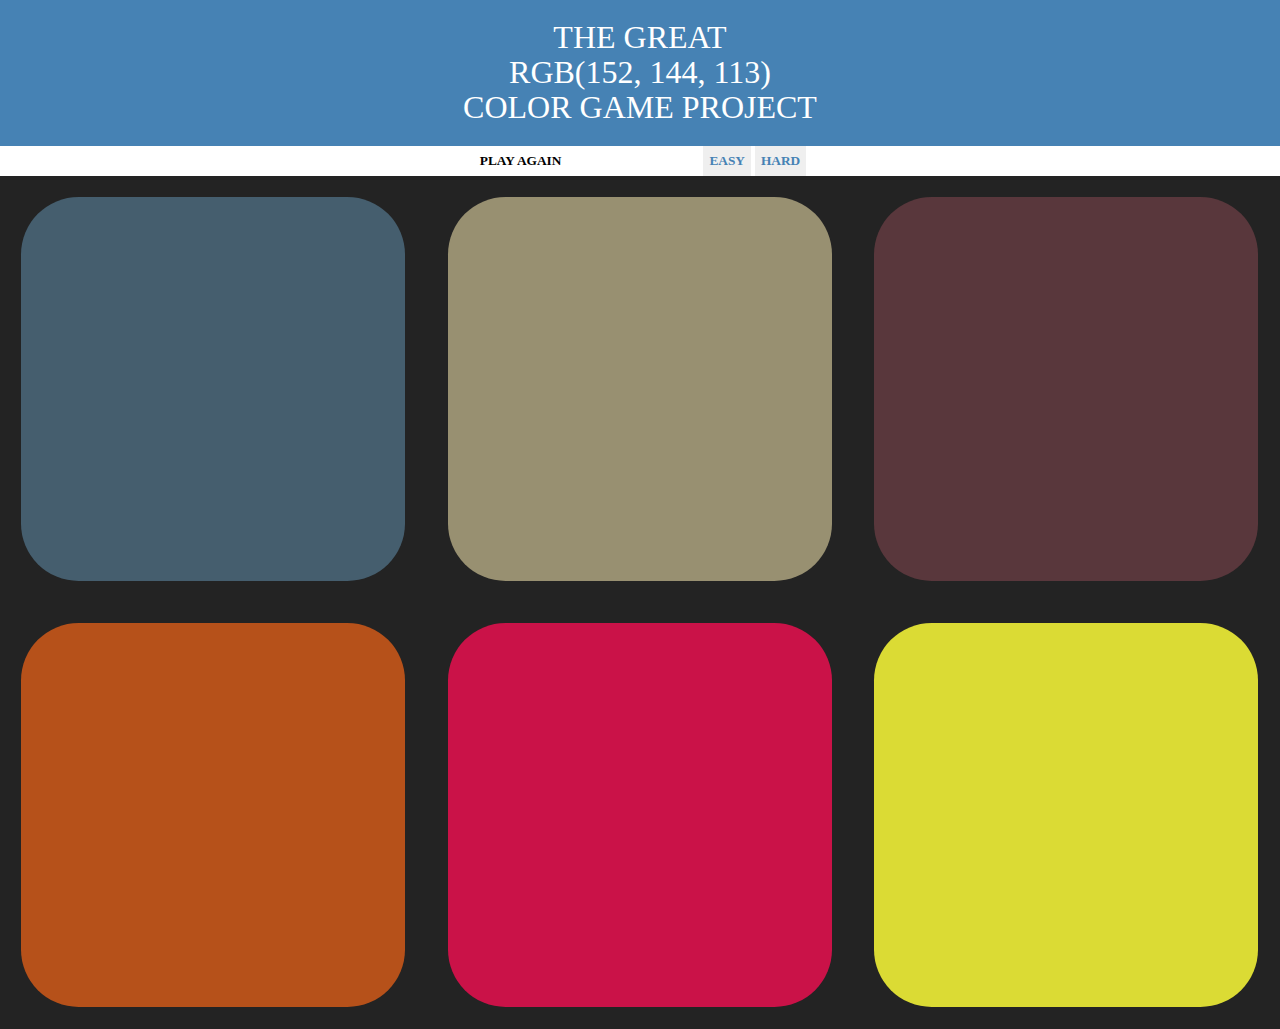
<file: colorGame/index.html>
<!DOCTYPE html>
<html>
<head>
	<title>Color Game</title>
	<link rel="stylesheet" type="text/css" href="style.css">
</head>
<h1>The Great 
	<br>
	<span id="display">RGB</span> 
	<br>
	Color Game Project</h1>
<div id="stripe">
<button id="navigation" >Play Again</button>
<span id="message"></span>
<button><span id="easyBtn">EASY</span></button>
<button><span id="hardBtn">HARD</span></button></div>
<body class="body">
		<div id="container">
			<div class="square"></div>
			<div class="square"></div>
			<div class="square"></div>
			<div class="square"></div>
			<div class="square"></div>
			<div class="square"></div>
		</div>
<script type="text/javascript" src="index.js"></script></body>
</html>
</file>
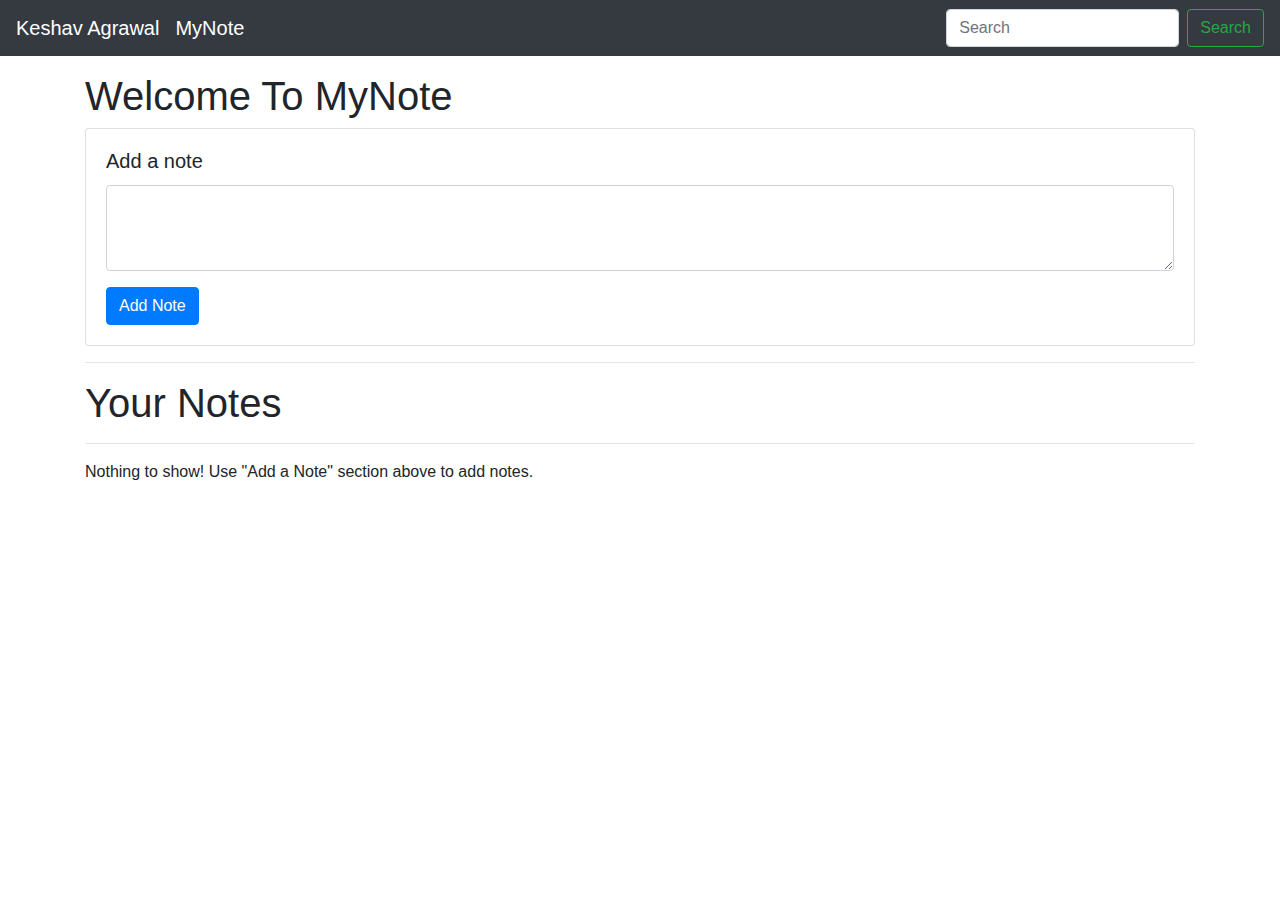
<file: noteTaker/index.html>
<!DOCTYPE html>
<html lang="en">

<head>
    <meta charset="UTF-8">
    <meta name="viewport" content="width=device-width, initial-scale=1.0">
    <meta http-equiv="X-UA-Compatible" content="ie=edge">
    <title>MyNote</title>
    <link rel="stylesheet" href="https://stackpath.bootstrapcdn.com/bootstrap/4.3.1/css/bootstrap.min.css"
        integrity="sha384-ggOyR0iXCbMQv3Xipma34MD+dH/1fQ784/j6cY/iJTQUOhcWr7x9JvoRxT2MZw1T" crossorigin="anonymous">
</head>

<body>

    <nav class="navbar navbar-expand-lg navbar-dark bg-dark">
        <a class="navbar-brand" class="nav-item active" href="#">Keshav Agrawal</a>
        <a class="navbar-brand" href="#">MyNote</a>

        <button class="navbar-toggler" type="button" data-toggle="collapse" data-target="#navbarSupportedContent"
            aria-controls="navbarSupportedContent" aria-expanded="false" aria-label="Toggle navigation">
            <span class="navbar-toggler-icon"></span>
        </button>

        <div class="collapse navbar-collapse" id="navbarSupportedContent">
            <ul class="navbar-nav mr-auto">
                <!--<li class="nav-item active">
                    <a class="nav-link" href="#">Home <span class="sr-only">(current)</span></a>
                </li>-->

            </ul>
            <form class="form-inline my-2 my-lg-0">
                <input class="form-control mr-sm-2" id="searchTxt" type="search" placeholder="Search"
                    aria-label="Search">
                <button class="btn btn-outline-success my-2 my-sm-0" type="submit">Search</button>
            </form>
        </div>
    </nav>


    <div class="container my-3">
        <h1>Welcome To MyNote</h1>
        <div class="card">
            <div class="card-body">
                <h5 class="card-title">Add a note</h5>
                <div class="form-group">
                    <textarea class="form-control" id="addTxt" rows="3"></textarea>
                </div>
                <button class="btn btn-primary" id="addBtn">Add Note</button>
            </div>
        </div>
        <hr>
        <h1>Your Notes</h1>
        <hr>
        <div id="notes" class="row container-fluid"> </div>
    </div>

    <script src="https://code.jquery.com/jquery-3.3.1.slim.min.js"
        integrity="sha384-q8i/X+965DzO0rT7abK41JStQIAqVgRVzpbzo5smXKp4YfRvH+8abtTE1Pi6jizo"
        crossorigin="anonymous"></script>
    <script src="https://cdnjs.cloudflare.com/ajax/libs/popper.js/1.14.7/umd/popper.min.js"
        integrity="sha384-UO2eT0CpHqdSJQ6hJty5KVphtPhzWj9WO1clHTMGa3JDZwrnQq4sF86dIHNDz0W1"
        crossorigin="anonymous"></script>
    <script src="https://stackpath.bootstrapcdn.com/bootstrap/4.3.1/js/bootstrap.min.js"
        integrity="sha384-JjSmVgyd0p3pXB1rRibZUAYoIIy6OrQ6VrjIEaFf/nJGzIxFDsf4x0xIM+B07jRM"
        crossorigin="anonymous"></script>
    <script src="app.js"></script>
</body>

</html>
</file>
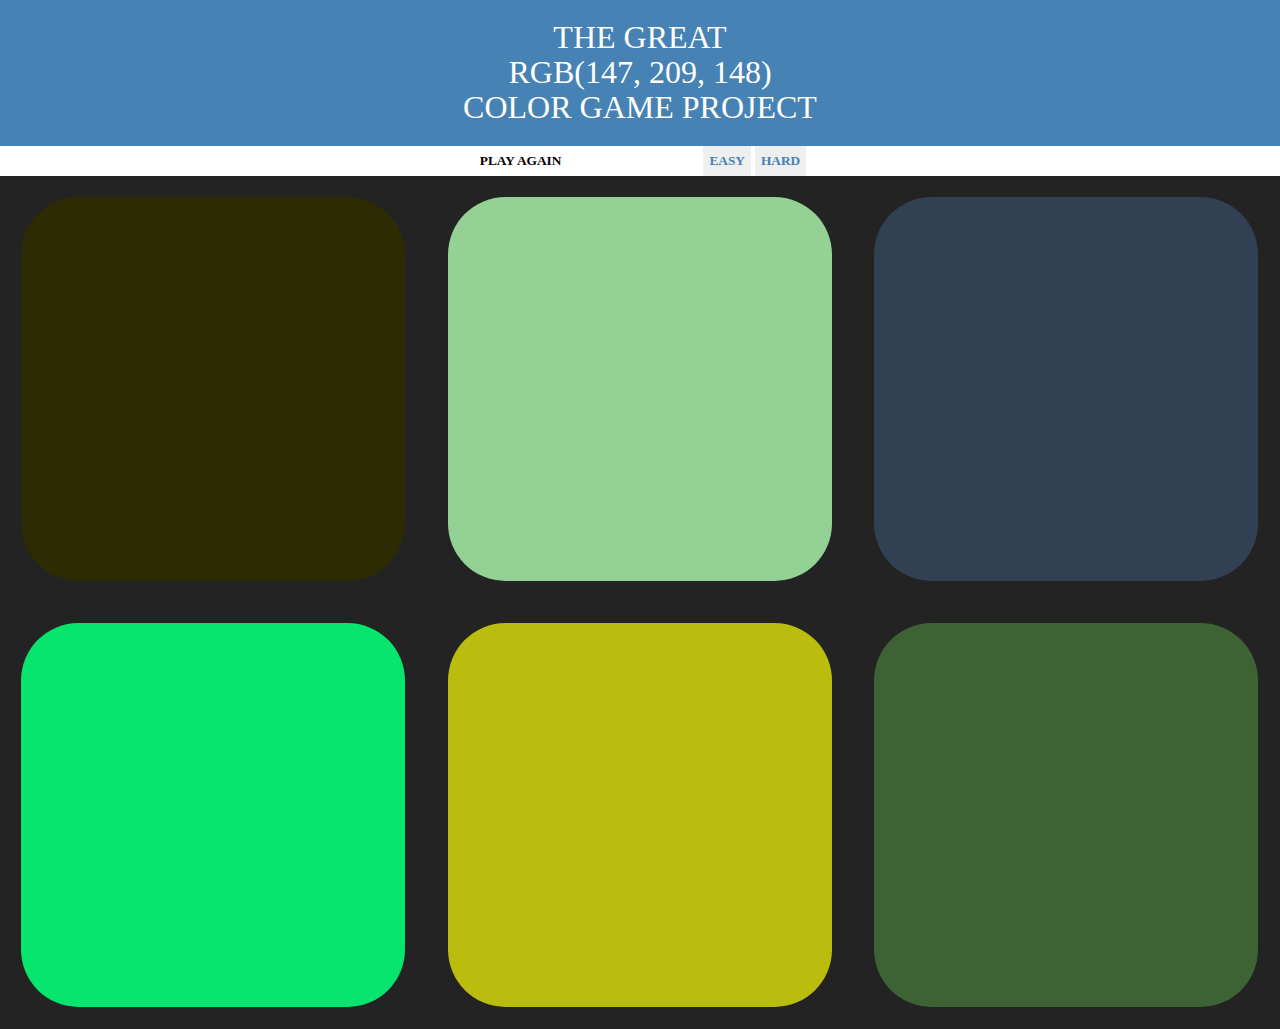
<file: colorGame/colorgame.html>
<!DOCTYPE html>
<html>
<head>
	<title>Color Game</title>
	<link rel="stylesheet" type="text/css" href="colorgame.css">
	<link rel="stylesheet" type="text/css" href="colorgame.js">
</head>
<h1>The Great 
	<br>
	<span id="display">RGB</span> 
	<br>
	Color Game Project</h1>
<div id="stripe">
<button id="navigation" >Play Again</button>
<span id="message"></span>
<button><span id="easyBtn">EASY</span></button>
<button><span id="hardBtn">HARD</span></button></div>
<body class="body">
		<div id="container">
			<div class="square"></div>
			<div class="square"></div>
			<div class="square"></div>
			<div class="square"></div>
			<div class="square"></div>
			<div class="square"></div>
		</div>
<script type="text/javascript" src="colorgame.js"></script></body>
</html>
</file>
<file: colorGame/style.css>
.square{
	padding-top: 30%;
	margin: 1.66%;
	width: 30%;
	background: purple;
	float: left;
transition: background 0.6s;
border-radius: 15%;
}
.body{
	background-color: #232323;
	margin: 0px;
	font-family: "Montserrat","Avenir";
}
#container{
	max-width: 20px auto;
	border-radius: 50%;

}
h1{
	color: white;
	background-color: steelblue;
	margin: 0px;
	text-align: center;
	text-transform: uppercase;
	padding: 20px 0;
	font-weight: normal;
	line-height: 1.1;
}
#navigation{
	background: white;
	text-align: center;
	color: black;
}
#message{
	background-color: white;
	color: black;
	text-align: center;
	display: inline-block;
	width: 10%;
	font-size: 20px 0;
}
#stripe{
	background: white;
	text-align: center;
	color: black;
	height: 30px;
}
button{
	border: none;
	height: 100%;
	background-color: none;
	text-transform: uppercase;
	font-weight: 700;
	color: steelblue;
	font-family: inherit;
	transition: background 0.6s;
	outline: none;
}
}
#display{
	height: 200% 
	text-size: 200px;
}
button: hover
{
	color: white;
	background: steelblue;
	}
</file>
<file: colorGame/colorgame.css>
.square{
	padding-top: 30%;
	margin: 1.66%;
	width: 30%;
	background: purple;
	float: left;
transition: background 0.6s;
border-radius: 15%;
}
.body{
	background-color: #232323;
	margin: 0px;
	font-family: "Montserrat","Avenir";
}
#container{
	max-width: 20px auto;
	border-radius: 50%;

}
h1{
	color: white;
	background-color: steelblue;
	margin: 0px;
	text-align: center;
	text-transform: uppercase;
	padding: 20px 0;
	font-weight: normal;
	line-height: 1.1;
}
#navigation{
	background: white;
	text-align: center;
	color: black;
}
#message{
	background-color: white;
	color: black;
	text-align: center;
	display: inline-block;
	width: 10%;
	font-size: 20px 0;
}
#stripe{
	background: white;
	text-align: center;
	color: black;
	height: 30px;
}
button{
	border: none;
	height: 100%;
	background-color: none;
	text-transform: uppercase;
	font-weight: 700;
	color: steelblue;
	font-family: inherit;
	transition: background 0.6s;
	outline: none;
}
}
#display{
	height: 200% 
	text-size: 200px;
}
button: hover
{
	color: white;
	background: steelblue;
	}
</file>
